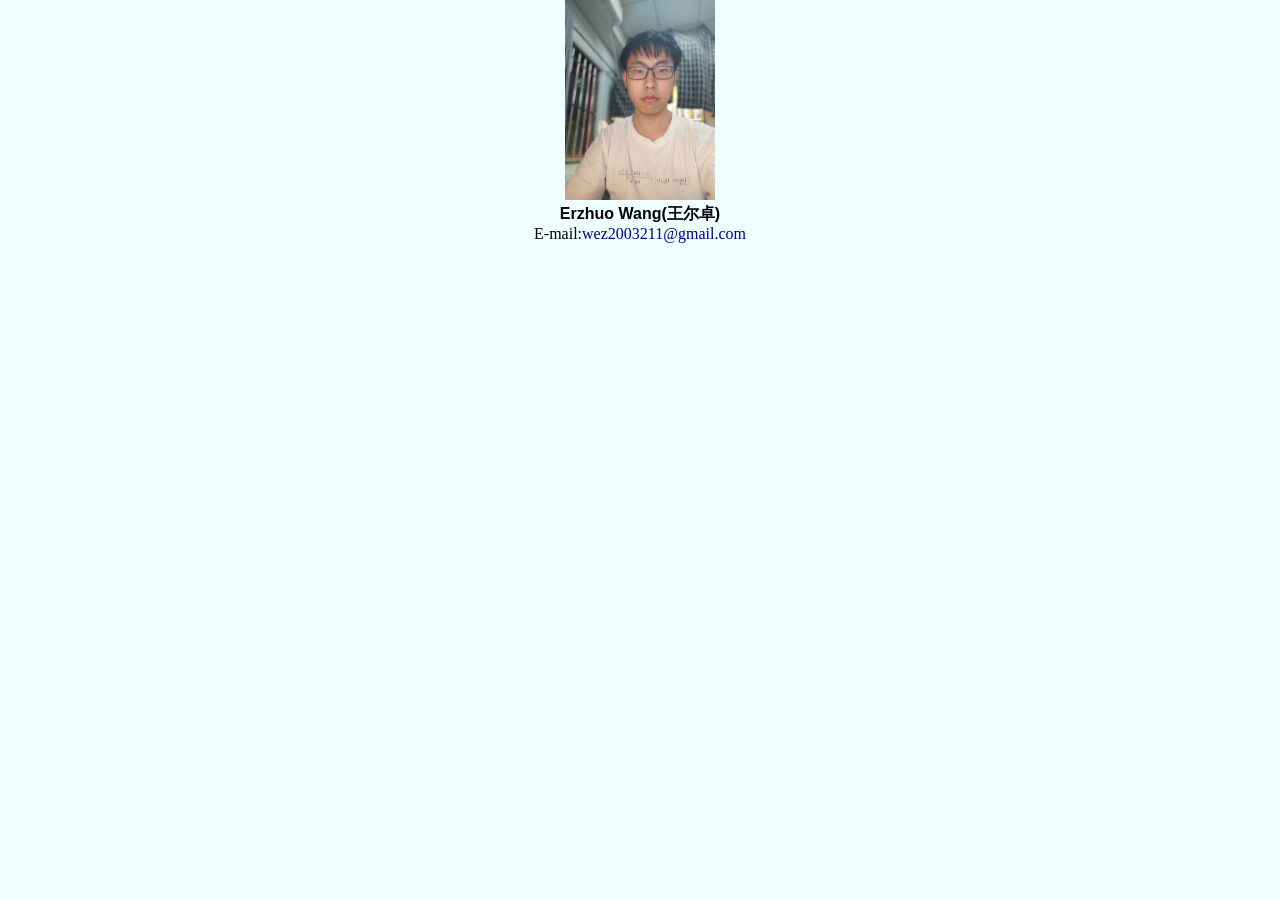
<file: contact.html>
<!DOCTYPE html>
<html lang="en">
<head>
    <meta charset="UTF-8">
    <meta http-equiv="X-UA-Compatible" content="IE=edge">
    <meta name="viewport" content="width=device-width, initial-scale=1.0">
    <title>Connection</title>
    <link rel="stylesheet" href="style.css">
</head>
<body class="backgroundcolor">
    <div class="center"><img src="image/wezpicture3.jpg" width=150px style="max-width:100%"></div>
    <div class="center bolder">
        Erzhuo Wang(王尔卓)
    </div>
    <p class="center font">
        E-mail:<a href="mailto:wez2003211@gmail.com" class="nounderline darkblue font ">wez2003211@gmail.com</a>
    </p>
</body>
</html>
</file>
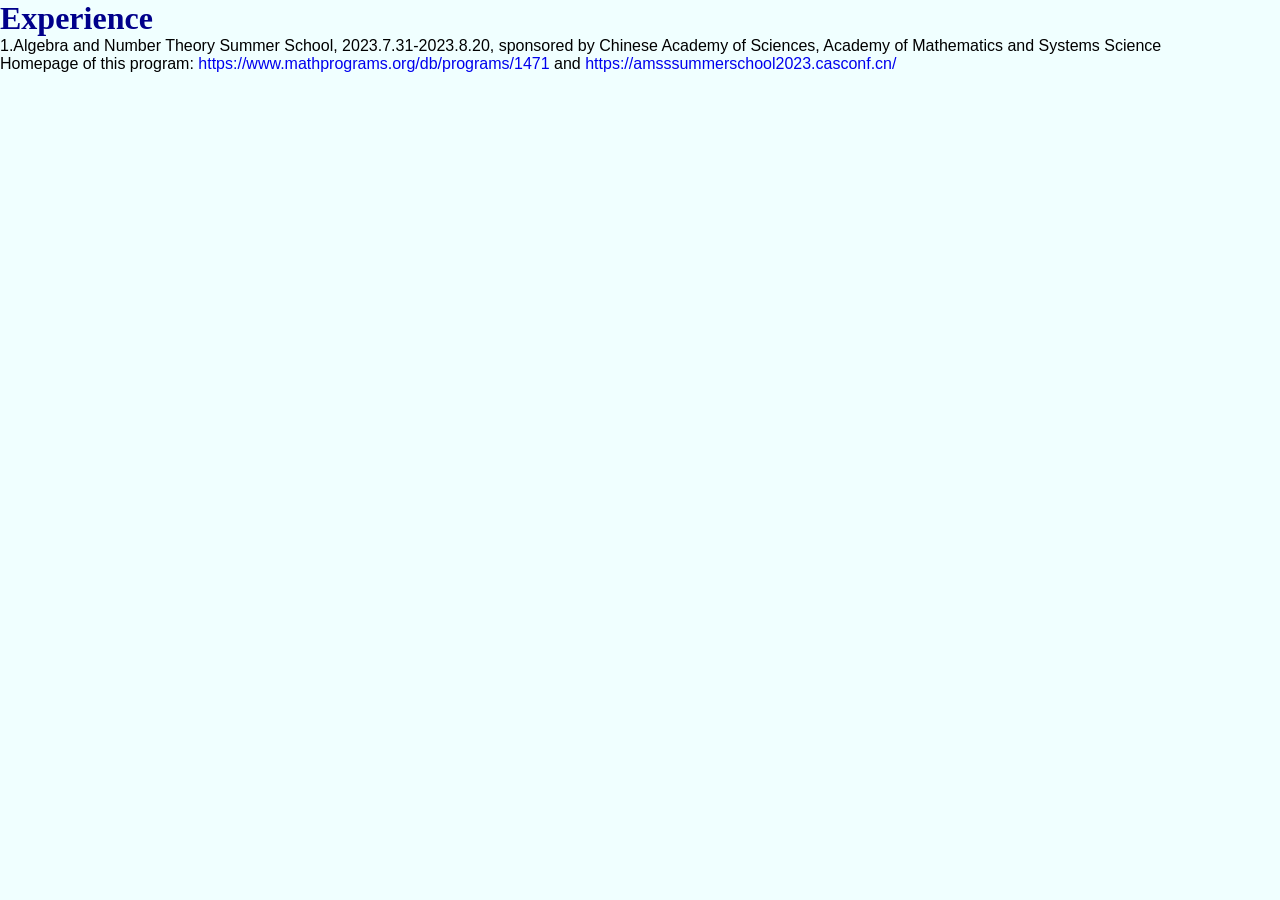
<file: experience.html>
<!DOCTYPE html>
<html lang="en">
<head>
    <meta charset="UTF-8">
    <meta http-equiv="X-UA-Compatible" content="IE=edge">
    <meta name="viewport" content="width=device-width, initial-scale=1.0">
    <title>basic information</title>
    <link rel="stylesheet" href="style.css">
    <style type ="text/css" >
        .footer{ 
            position: fixed;     
            text-align: left;    
            bottom: 0px; 
            width: 100%;
        }
     </style> 
</head>
<body class="backgroundcolor">
    <h1 class="font darkblue ">Experience</h1>
<div>1.Algebra and Number Theory Summer School, 2023.7.31-2023.8.20, sponsored by Chinese Academy of Sciences, Academy of Mathematics and Systems Science</div>
Homepage of this program: <a href="https://www.mathprograms.org/db/programs/1471" class="nounderline" target="_top">https://www.mathprograms.org/db/programs/1471</a>
and <a href="https://amsssummerschool2023.casconf.cn/" class="nounderline" target="_top">https://amsssummerschool2023.casconf.cn/</a>
</body>


<!-- <div class="footer">
<div style="font-family:楷体;font-size:28px;text-indent:230px">
莫愁前路无知己,天下谁人不识君。</div>
</div> -->
</html>
</file>
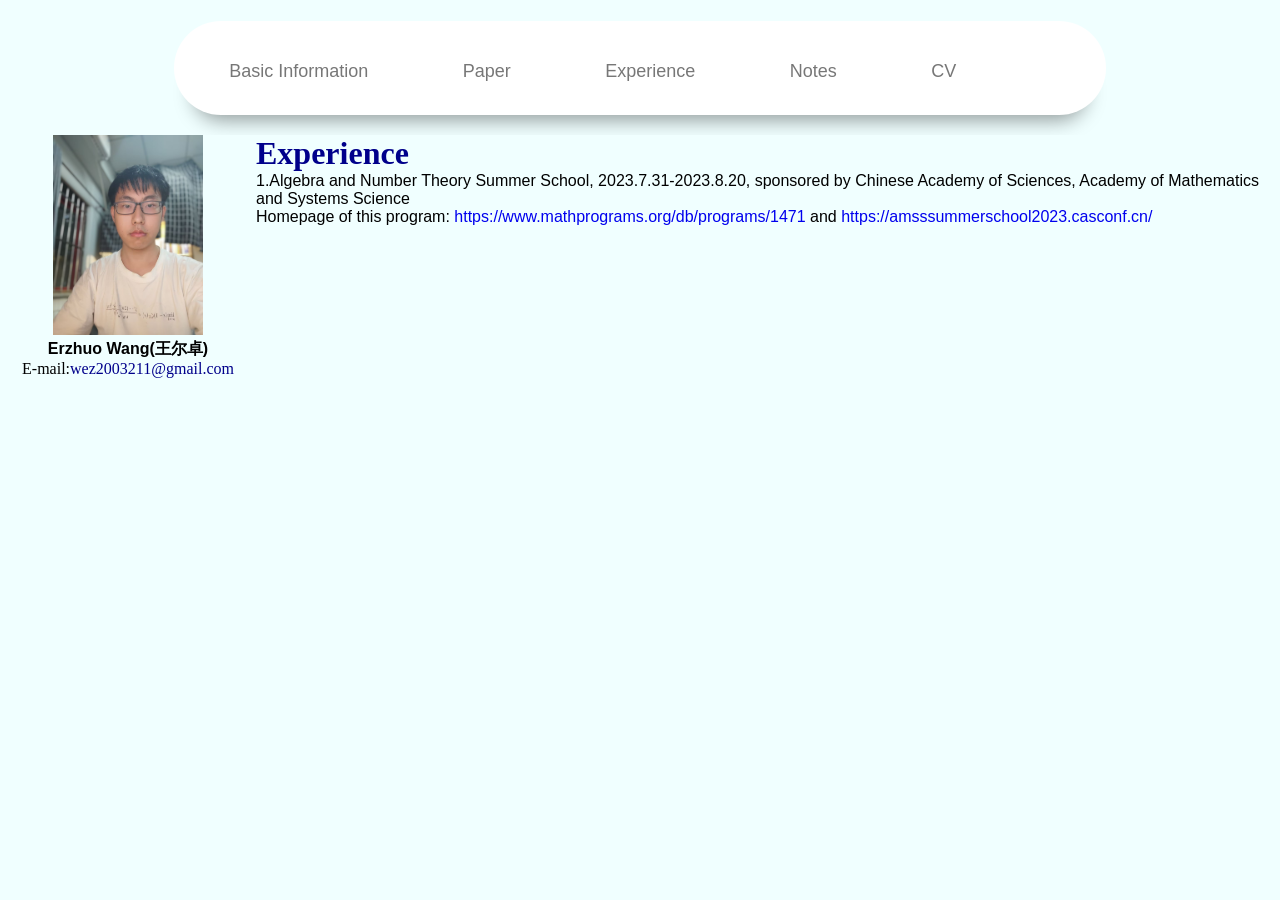
<file: homepage-experience.html>
<!DOCTYPE html>
<html lang="en">
<head>
    <meta charset="UTF-8">
    <meta http-equiv="X-UA-Compatible" content="IE=edge">
    <meta name="viewport" content="width=device-width, initial-scale=1.0">
    <title>Erzhuo Wang's Homepage</title>
</head>
<frameset rows="15%,*%" frameborder="0">
    <frame src="navigation.html"></frame>
    <frameset cols="20%,*%" frameborder="0" >
        <frame src="contact.html"></frame>
        <frame src="experience.html"></frame>
    </frameset>
</frameset>
</html>
</file>
<file: style.css>
.center{
    text-align: center;
}
.bolder{
    font-weight:bolder;
}
.font{
    font-family: Georgia, 'Times New Roman', Times, serif;
}
.nounderline{
    text-decoration:none;
}
.darkblue{
    color:darkblue;
}
.indent{
    text-indent: 2em;
}
.fontsize25{
    font-size:25px
}
.backgroundcolor{
   background-color: azure;
}
* {
    margin: 0;
    padding: 0;
    box-sizing: border-box;
    font-family: 'Poppins', sans-serif;
  }
  .container {
    background:azure;
    width: 100%;
    height: 100vh;
    display: flex;
    align-items: center;
    justify-content: center;
  }
  nav {
    background: #fff;
    border-radius: 50px;
    padding: 10px;
    box-shadow: 0 25px 20px -20px rgba(0, 0, 0, 0.4);
  }
  nav ul li {
    list-style: none;
    display: inline-block;
    padding: 13px 35px;
    margin: 10px;
    font-size: 18px;
    font-weight: 500;
    color: #777;
    cursor: pointer;
    position: relative;
    z-index: 2;
    transition: color 0.5s;
  }
  nav ul li::after {
    content: '';
    background:deepskyblue;
    width: 100%;
    height: 100%;
    border-radius: 30px;
    position: absolute;
    top: 100%;
    left: 50%;
    transform: translate(-50%, -50%);
    z-index: -1;
    opacity: 0;
    transition: top 0.5s,opacity 0.5s;
  }
  nav ul li:hover{
    color: #fff;
  }
  nav ul li:hover::after{
    top: 50%;
    opacity: 1;
  }
</file>
